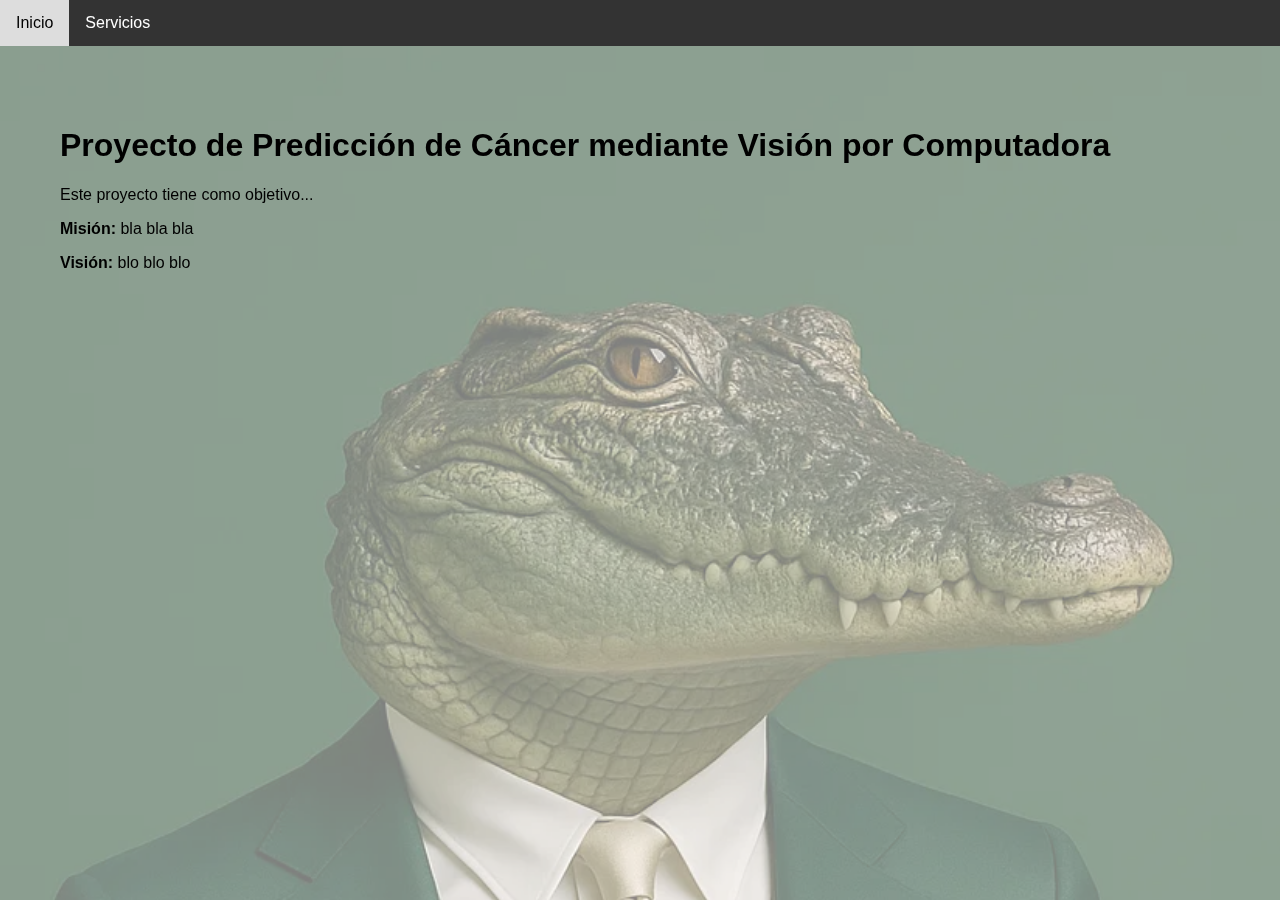
<file: index.html>
<!DOCTYPE html>
<html lang="es">
<head>
  <meta charset="UTF-8" />
  <meta name="viewport" content="width=device-width, initial-scale=1.0" />
  <title>Proyecto Paulis</title>
  <!-- Estilo tipografía y fondo -->
  <link rel="stylesheet" href="css/style.css">
</head>

<body>
  <!-- Cargar barra de navegación -->
  <div id="navbar-container"></div>

  <!-- Imagen de fondo -->
  <div class="fondo-cocodrilo"></div>

  <!-- Contenido principal -->
  <div class="contenido-principal">
    <h1>Proyecto de Predicción de Cáncer mediante Visión por Computadora</h1>
    <p>Este proyecto tiene como objetivo...</p>
    <p><strong>Misión:</strong> bla bla bla</p>
    <p><strong>Visión:</strong> blo blo blo</p>
  </div>

  <!-- Script de carga del navbar -->
  <script>
    fetch("navbar.html")
      .then(res => res.text())
      .then(data => {
        document.getElementById("navbar-container").innerHTML = data;
      });
  </script>
</body>
</html>
</file>
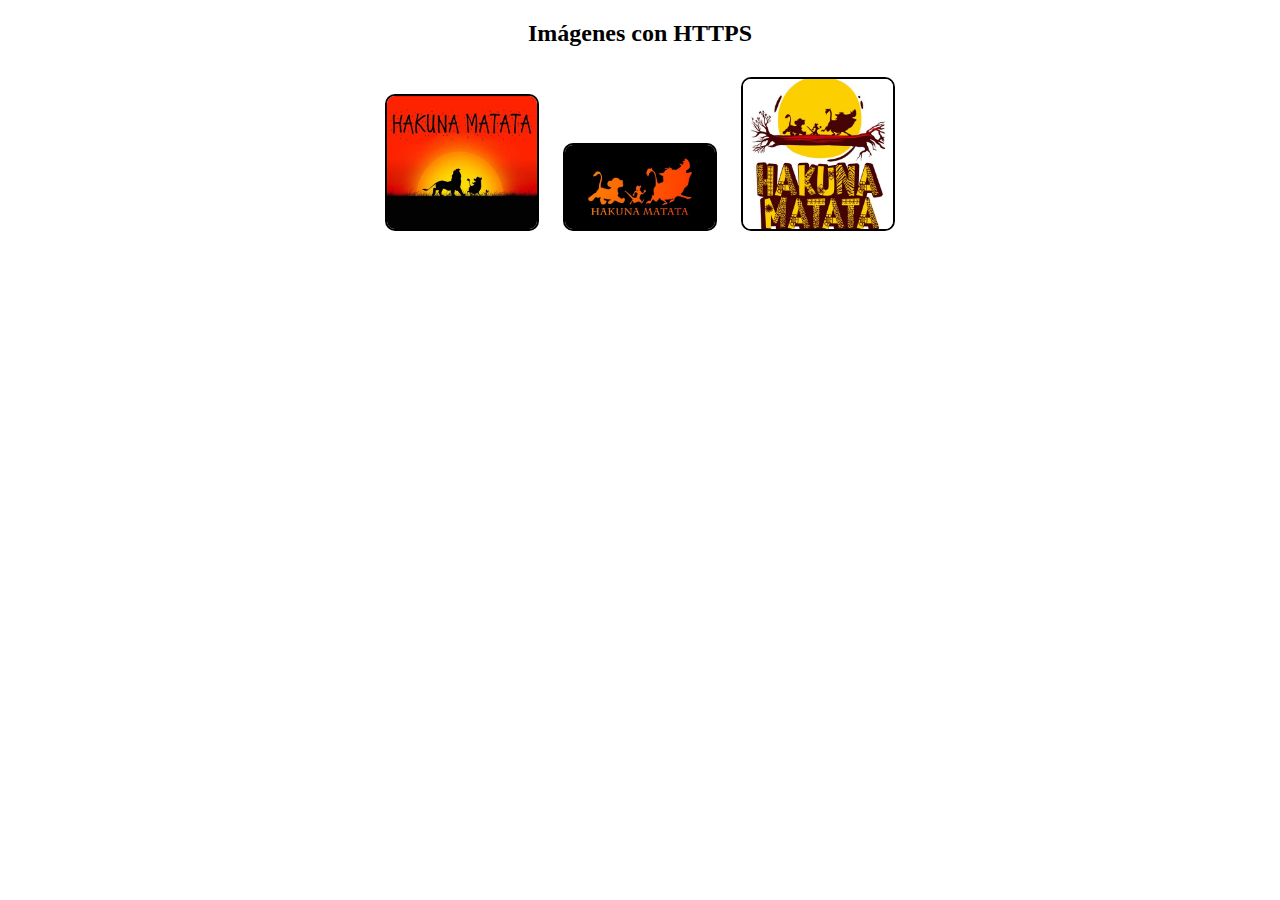
<file: cambio_nombre_URL.html>
<!DOCTYPE html>
<html lang="es">
<head>
    <meta charset="UTF-8">
    <meta name="viewport" content="width=device-width, initial-scale=1.0">
    <title>Ejemplo con HTTPS</title>
    <style>
        .image-container {
            text-align: center;  /* Centra las imágenes horizontalmente */
            margin: 20px;  /* Añade margen alrededor del contenedor de la imagen */
        }

        .image-container img {
            width: 150px;  /* Establece el ancho de la imagen */
            height: auto;  /* Ajusta automáticamente la altura manteniendo la proporción */
            border: 2px solid #000;  /* Añade un borde negro de 2px de grosor a la imagen */
            border-radius: 10px;  /* Redondea las esquinas de la imagen */
            margin: 10px;  /* Añade margen alrededor de la imagen */
        }

        .custom-size {
            width: 300px;
            height: 400px;
        }  
    </style>
</head>
<body>
    <div class="image-container">
        <h2>Imágenes con HTTPS</h2>
        <!-- Imagen con ruta relativa -->
        <img src=  "Img/Hakuna_1.jpg" alt="Descripción de Imagen 1">
        <!-- Imagen con ruta absoluta utilizando HTTPS -->
        <img src="Img/Hakuna_2.jpg" alt="Descripción de Imagen 2" class="custom-size">
        <!-- Imagen con ruta relativa a una carpeta superior -->
        <img src="Img/Hakuna_3.jpg" alt="Descripción de Imagen 3">
    </div>
</body>
</html>
</file>
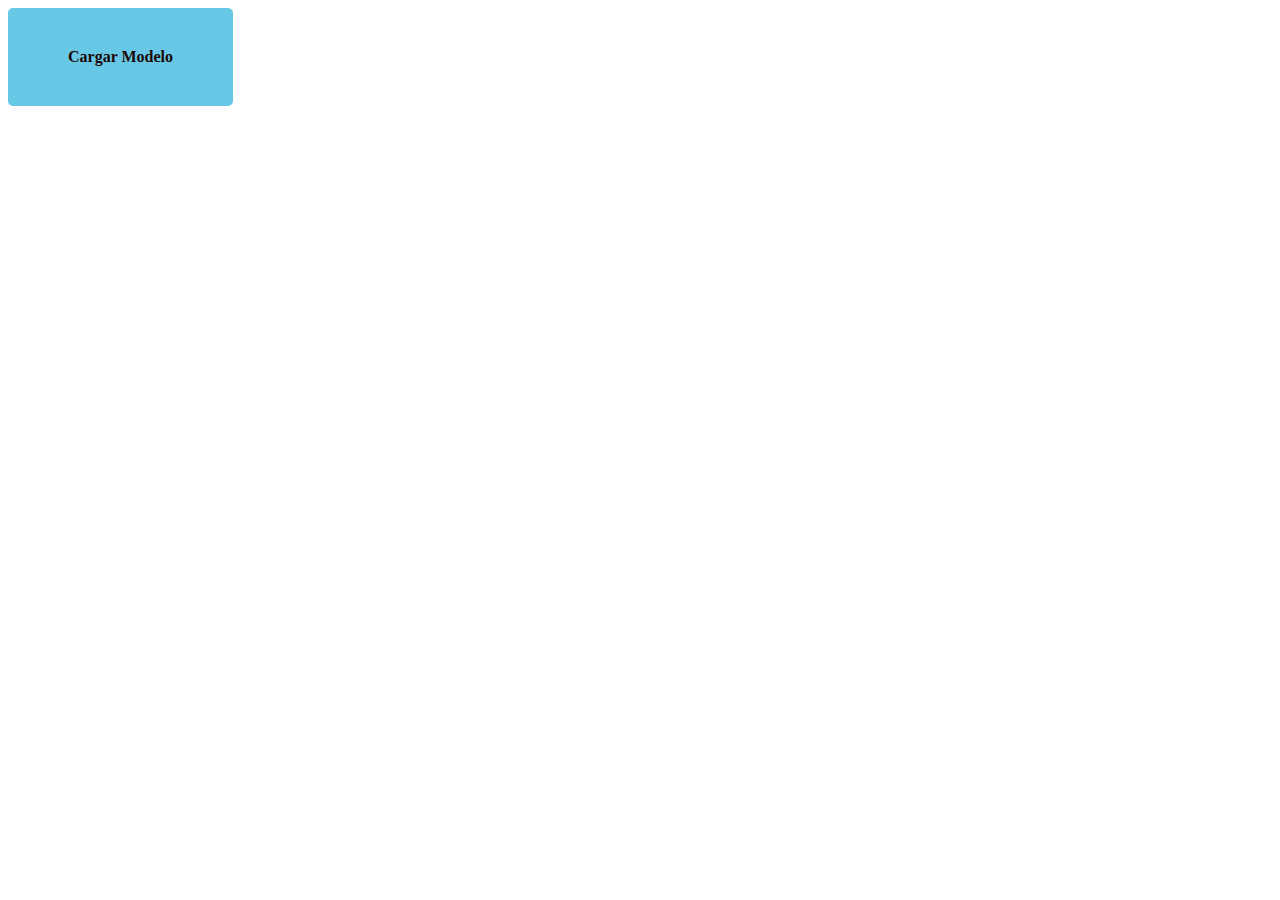
<file: Ejemplo boton.html>
<!DOCTYPE html>
<html lang="es">
<head>
    <meta charset="UTF-8">
    <meta name="viewport" content="width=device-width, initial-scale=1.0">
    <title>Ejemplo de boton</title>
    <style>
        .button {
            display: inline-block;
            padding: 40px 60px;
            font-size: 16px;
            font-weight: bold;
            text-align: center;
            text-decoration: none;
            color: rgb(29, 8, 8);
            background-color: #67c8e6;
            border: none;
            border-radius: 5px;
            cursor: pointer;
        }

        .button:hover {
            background-color: #45a049;
        }
    </style>
</head>
<body>
    <a href="https://openwebinars.net/blog/modelos-de-machine-learning" target="_blank" class="button">Cargar Modelo</a>
</body>
</html>
</file>
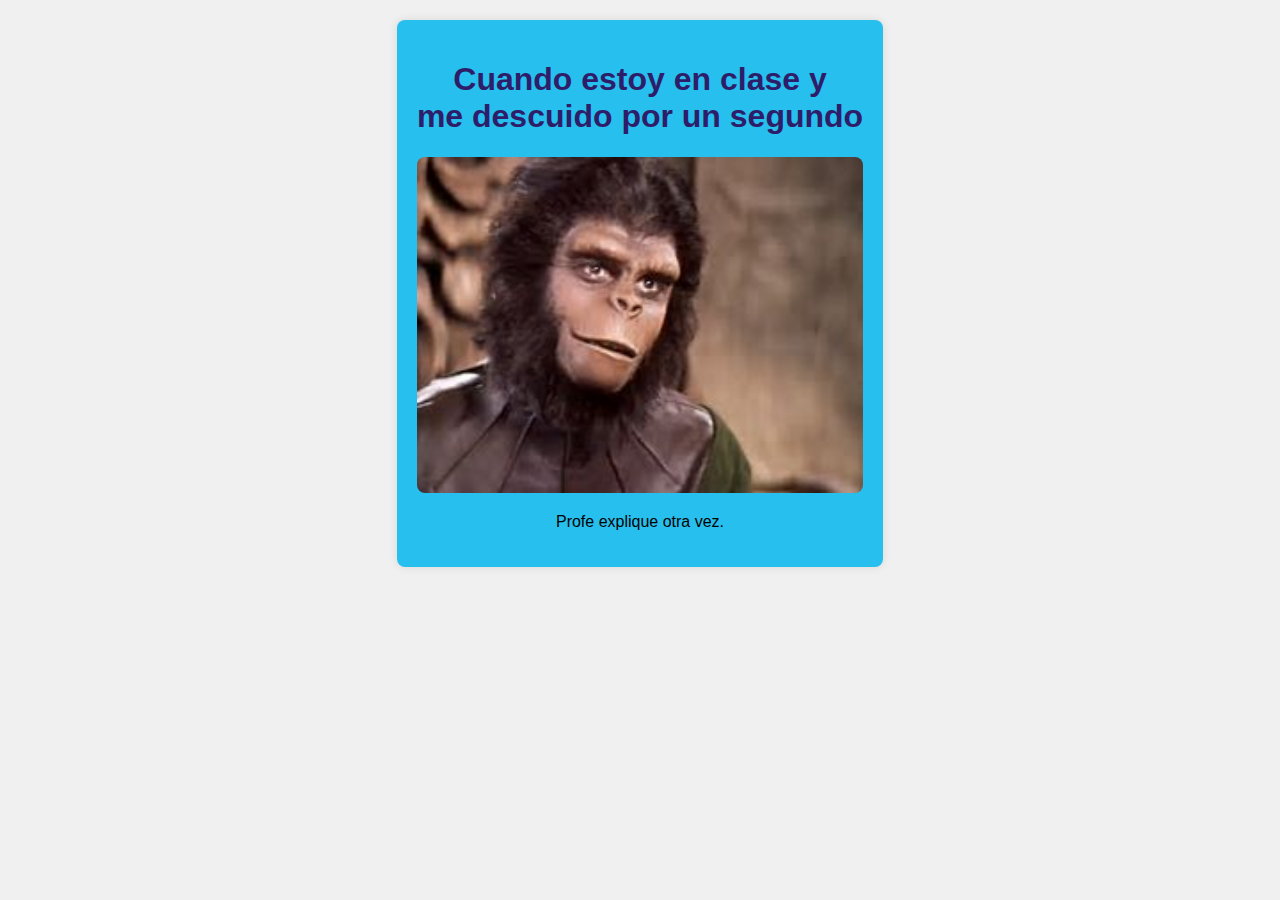
<file: Planeta_de_los_simios.html>
<!DOCTYPE html>
<html lang="es">
<head>
    <meta charset="UTF-8">
    <meta name="viewport" content="width=device-width, initial-scale=1.0">
    <title>El Planeta de los Simios</title>
    <style>
        body {
            font-family: Arial, sans-serif;
            text-align: center; /* Centra el contenido horizontalmente */
            background-color: #f0f0f0; /* Color de fondo de la página */
            margin: 0;
            padding: 20px;
        }

        .container {
            background-color: #27bfee;
            padding: 20px;
            border-radius: 8px;
            box-shadow: 0 0 10px rgba(0, 0, 0, 0.1);
            display: inline-block; /* Hace que el contenedor tenga el ancho necesario */
        }

        .image {
            width: 100%;
            height: auto;
            border-radius: 8px;
        }

        h1 {
            color: #2e1d69;
        }

        p {
            color: #020202;
        }
    </style>
</head>
<body>
    <div class="container">
        <h1>Cuando estoy en clase y <br> me descuido por un segundo</h1>
        <img src="Img/PDLS.jpg" alt="El Planeta de los Simios" class="image">
        <p>Profe explique otra vez.</p>
    </div>
</body>
</html>
</file>
<file: css/style.css>
body {
      font-family: Arial, sans-serif;
      margin: 0;
      padding: 0;
    }

    .fondo-cocodrilo {
      position: fixed;
      width: 100%;
      height: 265vh;
      background-image: url('../Img/coco-drill.jpg');
      background-size: cover;
      background-position: center;
      opacity: 0.5;
      z-index: 0;
    }

    .contenido-principal {
      position: relative;
      z-index: 1;
      padding: 60px;
      color: black;
    }

    nav {
      z-index: 10;
      position: relative;
    }

    #navbar-container {
      position: relative;
      z-index: 2;
    }
    
    body {
      font-family: Arial, sans-serif;
    }
</file>
